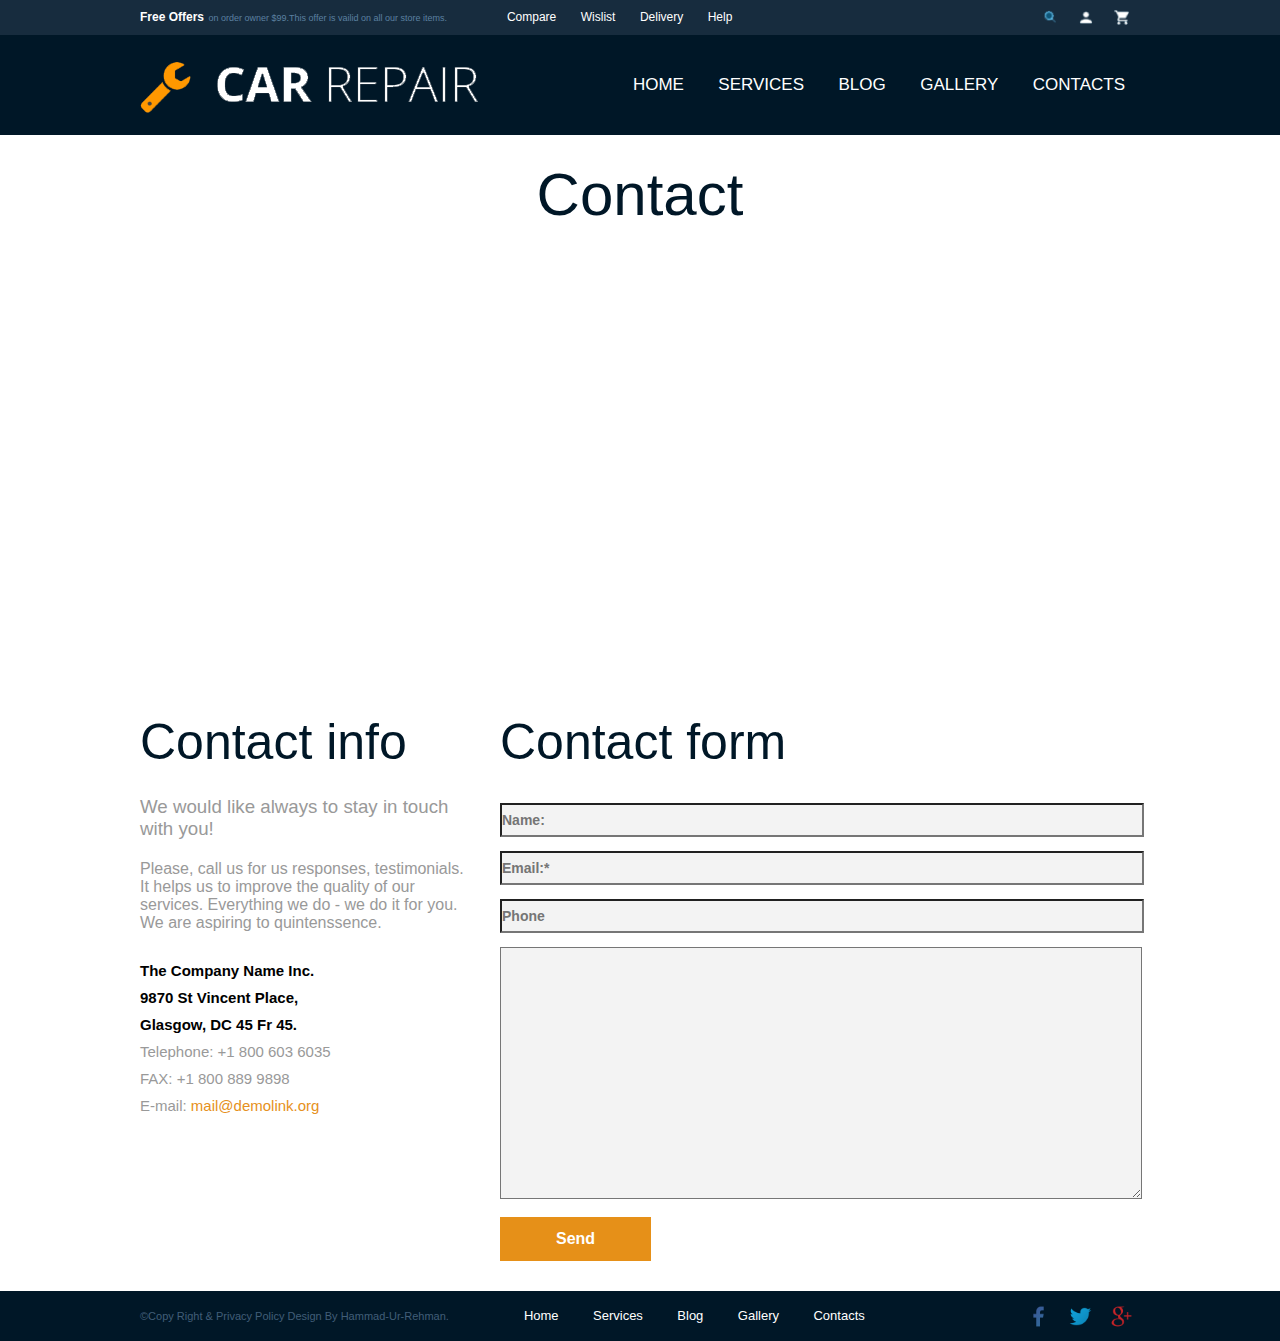
<file: contact.html>
<!doctype html>
<html>
<head>
<meta charset="utf-8">
<title>Untitled Document</title>

<link rel="stylesheet" href="style.css"/>
</head>

<body>
<div class="top_nav">
<div class="container">
<div class="top_nav_left">
<span id="txt1">Free Offers</span>
<span>on order owner $99.This offer is vailid on all our store items.</span>
</div><!--close top_nav-->
<div class="top_nav_center">
<ul>
<li><a href="">Compare</a></li>
<li><a href="">Wislist</a></li>
<li><a href="">Delivery</a></li>
<li><a href="">Help</a></li>
</ul>
</div><!--close top_nav-->
<div class="top_nav_right">
<a href=""><img src="images/shop.png" alt=""/></a>
<a href=""><img src="images/add.png" alt=""/></a>
<a href=""><img src="images/serach.png" alt=""/></a>
</div><!--close top_nav-->
<div class="clear"></div>
</div><!--close container-->

</div><!--close top_nav-->
<div class="header">
<div class="container">
<div class="logo">
<img src="images/logo.png" alt=""/>
</div><!--close logo-->

<div class="nav">
<ul>
<li><a href="index.html">HOME</a></li>
<li><a href="service.html">SERVICES</a></li>
<li><a href="blog.html">BLOG</a></li>
<li><a href="gallery.html">GALLERY</a></li>
<li><a href="contact.html">CONTACTS</a></li>
</ul>
</div><!--close nav-->
<div class="clear"></div>
</div><!--close container-->
</div><!--close header-->
<div class="content">
<h1>Contact</h1>
<div class="container"> 
<div class="map">
<iframe src="https://www.google.com/maps/embed?pb=!1m18!1m12!1m3!1d3620.859735333931!2d67.161522014523!3d24.834469952415947!2m3!1f0!2f0!3f0!3m2!1i1024!2i768!4f13.1!3m3!1m2!1s0x3eb33a5da6ee528f%3A0xac1e45b1a541fe8c!2sMemon+Industrial+%26+Technical+Institute!5e0!3m2!1sen!2s!4v1463423855878" width="1000" height="400" frameborder="0" style="border:0" allowfullscreen></iframe>
</div><!--close map-->
</div>
<div class="container">
<div class="register">
<div class="contact_info">
<h1>Contact info</h1>
<h3>We would like always to stay in touch with you!</h3>
<p>Please, call us for us responses, testimonials. It helps us to improve the quality of our services. Everything we do - we do it for you. We are aspiring to quintenssence.</p>
<ul>
<li class="bold_li">The Company Name Inc.</li>
<li class="bold_li">9870 St Vincent Place,</li>
<li class="bold_li">Glasgow, DC 45 Fr 45.</li>
<li>Telephone: +1 800 603 6035</li>
<li>FAX: +1 800 889 9898</li>
<li>E-mail:<a href=""> mail@demolink.org</a></li>
</ul>

</div><!--close contact_info-->
<div class="contact_form">
<h1>Contact form</h1>
<form>
<input type="text" placeholder="Name:"/>
<input type="text" placeholder="Email:*"/>
<input type="text" placeholder="Phone"/>
<textarea rows="12" cols="45" placeholder="Message:" >  </textarea>
<input type="submit" value="Send"/>
</form>
</div><!--close contact_info-->
<div class="clear"></div>
</div><!--close register-->
</div><!--close container-->
</div><!--close content-->

<div class="footer">
<div class="container">
<div class="copy_rights">
<p>&copy;Copy Right &amp; Privacy Policy Design By Hammad-Ur-Rehman.</p>
</div><!--close copy_rights-->
<div class="nav_footer">
<ul>
<li><a href="index.html">Home</a></li>
<li><a href="service.html">Services</a></li>
<li><a href="blog.html">Blog</a></li>
<li><a href="gallery.html">Gallery</a></li>
<li><a href="contact.html">Contacts</a></li>
</ul>
</div><!--close nav_footer-->
<div class="social">
<a href="http://facebook.com" target="_blank"><img src="images/facebook.png"/></a>
<a href="http://twitter.com" target="_blank"><img src="images/twitter.png"/></a>
<a href="http://gmail.com" target="_blank"><img src="images/gplus.png"/></a>
</div><!--close social-->
<div class="clear"></div>
</div><!--close container-->
</div><!--close footer-->

</body>
</html>
</file>
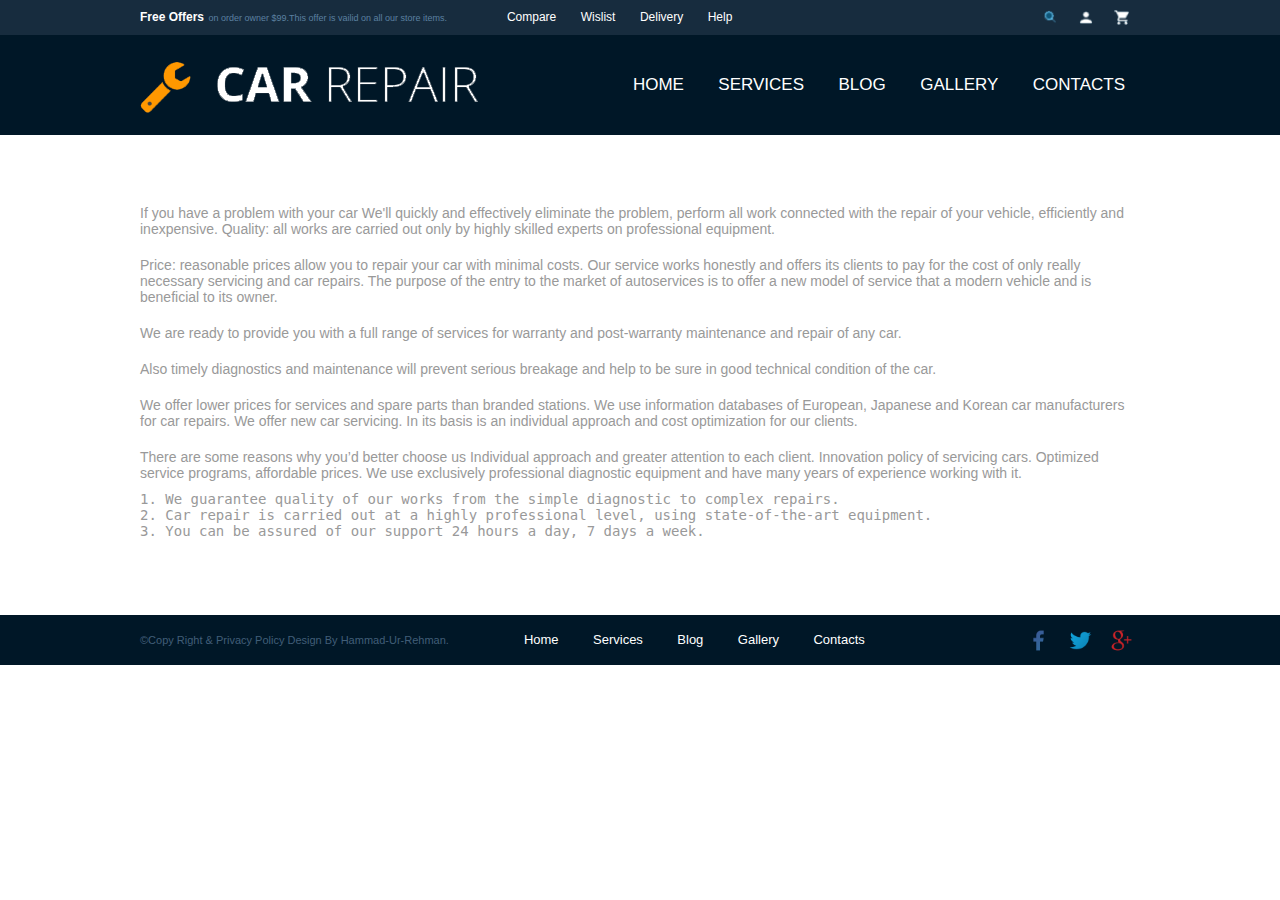
<file: read_more.html>
<!doctype html>
<html>
<head>
<meta charset="utf-8">
<title>Untitled Document</title>
<link rel="stylesheet" href="style.css"/>
    
    </head>

<body>
<div class="top_nav">
<div class="container">
<div class="top_nav_left">
<span id="txt1">Free Offers</span>
<span>on order owner $99.This offer is vailid on all our store items.</span>
</div><!--close top_nav-->
<div class="top_nav_center">
<ul>
<li><a href="">Compare</a></li>
<li><a href="">Wislist</a></li>
<li><a href="">Delivery</a></li>
<li><a href="">Help</a></li>
</ul>
</div><!--close top_nav-->
<div class="top_nav_right">
<img src="images/shop.png" alt=""/>
<img src="images/add.png" alt=""/>
<img src="images/serach.png" alt=""/>
</div><!--close top_nav-->
<div class="clear"></div>
</div><!--close container-->

</div><!--close top_nav-->
<div class="header">
<div class="container">
<div class="logo">
<img src="images/logo.png" alt=""/>
</div><!--close logo-->

<div class="nav">
<ul>
<li><a href="index.html">HOME</a></li>
<li><a href="service.html">SERVICES</a></li>
<li><a href="blog.html">BLOG</a></li>
<li><a href="gallery.html">GALLERY</a></li>
<li><a href="">CONTACTS</a></li>
</ul>
</div><!--close nav-->
<div class="clear"></div>
</div><!--close container-->
</div><!--close header-->

<div class="container">
<div class="read_more">
<p>
If you have a problem with your car
We'll quickly and effectively eliminate the problem, perform all work connected with the repair of your vehicle, efficiently and inexpensive. Quality: all works are carried out only by highly skilled experts on professional equipment.</p>
<p>Price: reasonable prices allow you to repair your car with minimal costs.
Our service works honestly and offers its clients to pay for the cost of only really necessary servicing and car repairs. The purpose of the entry to the market of autoservices is to offer a new model of service that a modern vehicle and is beneficial to its owner.</p>
<p>We are ready to provide you with a full range of services for warranty and post-warranty maintenance and repair of any car.</p>
<p>Also timely diagnostics and maintenance will prevent serious breakage and help to be sure in good technical condition of the car.
</p>
<p>We offer lower prices for services and spare parts than branded stations.  We use information databases of European, Japanese and Korean car manufacturers for car repairs. We offer new car servicing. In its basis is an individual approach and cost optimization for our clients.</p>
<p>There are some reasons why you’d better choose us
Individual approach and greater attention to each client. Innovation policy of servicing cars. Optimized service programs, affordable prices. We use exclusively professional diagnostic equipment and have many years of experience working with it.
</p>
<pre>
1. We guarantee quality of our works from the simple diagnostic to complex repairs.
2. Car repair is carried out at a highly professional level, using state-of-the-art equipment.
3. You can be assured of our support 24 hours a day, 7 days a week.

</pre>

</div><!--read more -->
</div><!--close container -->
<div class="footer">
<div class="container">
<div class="copy_rights">
<p>&copy;Copy Right &amp; Privacy Policy Design By Hammad-Ur-Rehman.</p>
</div><!--close copy_rights-->
<div class="nav_footer">
<ul>
<li><a href="index.html">Home</a></li>
<li><a href="service.html">Services</a></li>
<li><a href="blog.html">Blog</a></li>
<li><a href="gallery.html">Gallery</a></li>
<li><a href="contact.html">Contacts</a></li>
</ul>
</div><!--close nav_footer-->
<div class="social">
<a href=""><img src="images/facebook.png"/></a>
<a href=""><img src="images/twitter.png"/></a>
<a href=""><img src="images/gplus.png"/></a>
</div><!--close social-->
<div class="clear"></div>
</div><!--close container-->
</div><!--close footer-->

</body>
</html>
</file>
<file: style.css>
@charset "utf-8";
/* CSS Document */
*{margin:0; padding:0;}
body{
	font-family:Arial;
	}

a{
	text-decoration:none;
	}
.clear{
	clear:both;
	}
.container{
	width:1000px;
	margin:auto;
	}
/*    Top_nav start    */
.top_nav{
	height:35px;
	background-color:#172c3e;
	}
#txt1{
	font-size:12px;
	font-weight:bold;
	color:#FFF;
	line-height:35px;
	}
.top_nav span{
	font-size:9px;
	color:#5b80a0;
	padding-top:12px;
	} 
.top_nav_left{
	float:left;
	}
.top_nav_center{
	float:left;
	margin-left:50px;
	}
.top_nav_right{
	float:right;
	}
.top_nav_right img{
	padding: 10px 10px 0 10px;
	float:right;
	height:15px;
	}
.top_nav_center li{
	display:inline;
	}
.top_nav_center li a{
	font-size:12px;
	padding:8px 10px;
	line-height:35px;
	color:#FFF;
	}
/*    Top_nav compelete    */

/*    header start    */
.header{
	
	height:100px;
	background-color:#001727;
	}
.logo{
	float:left;
	padding-top:27px;
	
	}
.nav{
	float:right;
	}
.nav li{
	display:inline;
	}
.nav li a{
	font-size:17px;
	padding:40px 15px;
	line-height:100px;
	color:#FFF;
	}
.nav li a:hover{
background-color:#e69016;
}
/*    header compelete    */

/*    slider start    */
.slider{
	height:400px;
	width:100%;
	}
/*   slider  compelete    */

.home{
text-align:center;	
	}
.repair>.home h1{
color:#001727;
font-weight:100;	
font-size:50px;
padding:25px 0 0 0;	
	}
.repair>.home>p{
color:#999999;
font-size:16px;
	padding-bottom:30px;
	}

/* content start */
/* car repair start */	
.type_1{
	height:75px;
	float:left;
	width:380px;
	text-align:right;
	background:url(images/home_imgs/img-1.png) top right no-repeat;
	padding-right:100px;
	}
.type_2{
	height:75px;
	float:right;
    width:380px;
	text-align:left;
	background:url(images/home_imgs/img-2.png) top left no-repeat;
	padding-left:100px;
	}
.type_3{
	height:75px;
	float:left;
	width:380px;
	text-align:right;
	background:url(images/home_imgs/img-3.png) top right no-repeat;
	padding-right:100px;
	}
.type_4{
	height:75px;
	float:right;
    width:380px;
	text-align:left;
	background:url(images/home_imgs/img-4.png) top left no-repeat;
	padding-left:100px;
	}
.repair h3{
	padding-top:10px;
	font-size:19px;
	color:#001727;
	}
.repair p{
	padding-top:10px;
	font-size:12px;
	color:#999999;
	}
.row1{
	margin-top:40px;
	}
.row2{
	margin:15px 0 50px 0;
	}
/* car repair compelete */

/*our team start */
.our_team{
	height:350px;
	padding-top:30px;
	background-color:#f3f3f3;
	padding-bottom:80px;
	}
.our_team>.container>p{
	padding-top:10px;
	}
.our_team>.container>p>span{
	display:block;
	}
.team_member{
	float:left;
	width:200px;
	height:230px;
	padding:0 25px 10px 25px;
	}
.team h3{
	font-size:17px;
	color:#e69016;
	padding-bottom:6px;
	}
.team p{
	font-size:11px;
	color:#999999;
	}

.mem_txt{
	background-color:#FFF;
	padding-bottom:10px;
	}

/*our team compelete */

/*banner start */
.banner_home_bg{
	height:300px;
	background:url(images/home_imgs/banner_bg.png) no-repeat fixed;
	background-size:cover;
	
	}
.banner_home{
	height:300px;
	background:url(images/home_imgs/banner1.jpg) no-repeat fixed;
	background-size:cover;
	text-align:center;
	}
.banner_home_bg>.container h1{
	color:#FFF;
    font-weight:100;	
    font-size:50px;
    padding:25px 0 0 0;	
	}
.banner_home p{
	font-size:11px;
	color:#FFF;
	}
.banner_cols{
	float:left;
	width:200px;
	height:170px;
	padding:0 25px 10px 25px;
	
	}
.banner_cols{
	margin-top:25px;
	}
.banner_row img{
  padding-top:30px;
	}
.banner_cols h3{
	font-size:13px;
	color:#FFF;
	padding:10px;
	}

/*banner compelete */

/*our services start */

.our_service{
	padding-top:20px;
	}
.service_row{
	padding-bottom:40px;
	padding-top:10px;
	}
.service_row h3{
	font-size:17px;
	color:#999999;
	padding:10px;
	}
.service_row p{
	font-size:12px;
	color:#999999;
	padding:10px;
	}

.services{
	float:left;
	width:210px;
	height:270px;
	margin:0 18px 0px 18px;
	border:#CCC 1px solid;
	}
.services:hover{
	border:#e69016 1px solid;
	}
.services img{
	padding-top:20px;
	}
.our_service span{
	display:block;
	}
.our_service h1{
	padding-bottom:10px;
	}
/*our services complete */

/*our links start*/

.Our_Link{
	background-color:#f3f3f3;
	padding:20px 0 20px 0;
	}
.links{
	padding:50px 0 15px 0;
	}
.links img{
	margin:0 12px;
	}
.links img:hover{
	border-bottom:#e69016 1px solid;
	}
/*our links complete */
/*content compelete*/

/* footer start*/
.footer{
	height:50px;
	background-color:#001727;
	}
.copy_rights{
	float:left;
	}
.copy_rights p{
	line-height:50px;
	color:#405e78;
	font-size:11px;
	}
/* copy-rights compelete*/
.nav_footer{
	float:left;
	margin-left:60px;
	}
.nav_footer li{
	display:inline;
	}
.nav_footer li a{
	
	line-height:50px;
	color:#FFF;
	font-size:13px;
	padding:8px 15px;
	}
.nav_footer li a:hover{
color:#e69016;
}
/*footer nav compelete */

.social{
	float:right;
	margin-top:8px;
	}
.social img{
	margin:0 1px;
	height:35px;
	}

/*----------------------Services-----------------------*/


/*content start*/

.content h1{
	color:#001727;
font-weight:100;	
font-size:60px;
padding:25px 0 25px 0;	
text-align:center;
	}

.about{
text-align:center;	
	}
.about h1{
color:#001727;
font-weight:100;	
font-size:50px;
padding:25px 0 0 0;	
	}

.banner1 p{
color:#fff;
font-size:11px;
	
	}
/*banners start */
.banner_bg{
	height:350px;
	background:url(images/service_imgs/banner_bg.png ) no-repeat fixed;
	background-size:cover;
	
	}
.banner1{
	height:350px;
	background:url(images/service_imgs/service_banner.jpg) no-repeat fixed;
	background-size:cover;
	
	}
.b1_ctr{
	margin-left:20px;
	margin-right:20px;
	}
.banner1_imgs{
	float:left;
	width:65px;
	padding-right:10px;
	}
.banner1_txt{
	float:left;
	width:215px;
	padding-left:20px;
	}

.banner1 h3{
width:120px;
color:#e69020;
font-size:19px;
padding-bottom:7px;
}
.banner1_row{
	padding:65px 0 35px 0;
	}
.banner1_cols{
	float:left;
	width:320px;
	height:110px;
	}
/*banner1 compelete*/

/*high quality start */
.high_quality{
	
	background-color:#f3f3f3;
	
	}
.quality_rows{
	margin:30px 0;
	}
.quality{
	padding:30px 0;
	text-align:justify;
}
.quality a{
	background-color:#e69020;
	padding:12px 28px;
	font-size:18px;
	color:#fff;
    margin:20px 15px; 
}
.quality a:hover{
	background-color:#e6901;
	color:#000;
     }
.quality h3{
	font-size:19px;
	color:#e69018;
	padding-bottom:5px;
	margin:30px 15px 0 15px;
	}
.quality p{
	font-size:12px;
	color:#000;
	margin:0px 15px 15px 15px;
	padding-bottom:15px;
	}

.high_quality>h1{
	padding:60px 0 5px 0;
	}
.high_quality>p{
	font-size:18px;
	color:#999;
	text-align:center;
	}
.high_quality>p>span{
	display:block;
	}
.quality_img{
	float:left;
	height:330px;
	width:370px;
	
	}
.quality_txt{
	float:left;
	height:330px;
	width:630px;
	background-color:#FFF;
	
	}
/*our best proposals*/
.best_proposals>p{
	font-size:18px;
	color:#999;
	text-align:center;
	}
.best_proposals>p>span{
	display:block;
	}
.proposals{
	margin:20px 0 50px 0;
	}
.proposals_col{
	float:left;
	width:320px;
	
	}
.p_center{
	margin-left:20px;
	margin-right:20px;
}
.proposals_txt{
     height:80px;
	 padding:10px 10px;	
	 text-align:center;
	 background-color:#f3f3f3;
	 }
.proposals_txt h3{
	font-size:19px;
	color:#e69018;
	padding-bottom:5px;
}
.proposals_txt p{
	font-size:15px;
	color:#000;
	
}

/* banner 2*/
.bnr_2{
	text-align:center;
	}
.bnr_2 h1{
	 color:#FFF;
	 padding-top:80px;
	 }
.bnr_2 p{
	padding-bottom:30px;
	font-size:16px;
	}
.bnr_2 h3{
	width:1020px;
	}
/*------------------------------------Blog--------------------------------------------*/

/*content start */

/*left side start */
.blog h1{
	color:#001727;
font-weight:100;	
font-size:60px;
padding:35px 0 30px; 0;	
	}
	
	
.left_side{
	float:left;
	width:700px;
	
	}
.left_side h1{
	
	text-align:left;
	}
.left_side p{
	font-size:14px;
	color:#999;
	padding:30px 0 30px 0; 
	}
.btn_blog{
	background-color:#e69020;
	padding:12px 28px;
	font-size:16px;
	color:#fff;
     }
.blog a:hover{
	
	color:#000;
     }
.Injector_cleaning{
	
	padding-bottom:30px
	}
	 
/*left side complete */

/*start right side */
.right_side{
	float:left;
	width:280px;
	margin-left:10px;
	}
.right_side ul{
	list-style:none;
	}

.right_side li {
	color:#e69020;
	padding:10px 0;
    background:url(images/blog_imgs/bolit.png) left center no-repeat; 
	padding-left:20px; 	 	
}
.right_side li a{
	color:#e69020;
	}
.post_txt{
	background-color:#f3f3f3;
	text-align:center;
	padding:15px 15px 30px 15px;
	}
.post_txt span{
	color:#999;
	font-size:18px;
	padding:0 0 0px 15px;

	}
.post_txt p {
	padding-bottom:	20px;
	}
.post_txt h3{
	color:#e69020;
	padding:10px 0 5px 0;
	}
.post_Transmission_repair{
margin:30px 0;
	}
.admin{
	
	background:url(images/blog_imgs/mt-0182-blog-icon2.jpg) no-repeat left center;
	padding:10px 0 10px 30px;
    margin-right:30px;
	color:#999;
	font-size:18px;	
	}
.date{
	
	background:url(images/blog_imgs/mt-0251-blog-icon.png) no-repeat left center;
	padding-left:30px;
    margin-right:30px;
	color:#999;
	font-size:18px;	
	}
.admin_img{
	float:right;
	}
.comment_txt{
	padding:15px 5px;
	font-size:10px;
	color:#999;
	}
.comment_txt h3{
	color:#e69020;
	padding:10px 0 5px 0;
	}
.comment2{
	margin-top:50px;
	}

/*---------------------gallery------------------*/
.gallery_row1{
	
	}
.row1_cols{
	float:left;
	width:320px;
	text-align:center;
	}
.row1_center{
	margin-left:20px;
	margin-right:20px;
	}
.cols_txt h3{
	color:#e69020;
	padding:10px 0 5px 0;
	}
.cols_txt a{
	font-size:15px;
	margin-top:20px;
	}
.cols_txt a:hover{
	color:#000;
	}
.cols_txt p{
	
	margin-bottom:20px;
	}
	


.cols_txt{
	padding:15px 10px 30px; 10px;
	font-size:12px;
	color:#999;
	background-color:#f3f3f3;
	}
.gallery_row2{
	margin:50px 0;
	}
.gallery_row3{
	margin-bottom:30px;
	}

/*------------------read more-------------------*/
.read_more{
	padding:60px 0;
	font-size:14px;
	color:#999;
	}
.read_more p{
	padding:10px 0;
	}
/*------------------contact---------------------*/
.contact_info{
	float:left;
	width:330px;
	}
.register h1{
	text-align:left;
	font-size:50px;
	}
.register{
	padding:30px 0;
	}
.contact_form{
	float:right;
     width:640px;
	
	}
.contact_form input[type='text']{
	width:640px;
	background-color:#f3f3f3;
	font-size:14px;
	font-weight:bold;
	height:30px;
	margin:7px 0;
	}
.contact_form input[type='text']:hover{
	border-left:#e69020 2px solid;
	border-top:#e69020 2px solid;
	}
.contact_form textarea{
	background-color:#f3f3f3;
	width:640px;
	margin:7px 0 14px 0;
	height:250px;
	}
.contact_form textarea:hover{
	border:#e69020 1px solid;
	}
.contact_form input[type='submit']{
background-color:#e69018;
padding:12px 55px;
font-weight:bold;
font-size:16px;
color:#fff;
border:#e69018 1px solid;
}
.contact_form input[type='submit']:hover{
	color:#000;
	}
.contact_info h3{
	color:#999;
	font-weight:100;
	}
.contact_info p{
	color:#999;
	padding:20px 0;
	}
.contact_info ul{
	list-style:none;
	
	}
.contact_info li {
	color:#999;
	font-size:15px;
	padding-top:10px;
	
	}
.contact_info li a {
	color:#e69020;
	}
.contact_info li a:hover{
	color:#000;
	}

.contact_info .bold_li{
	font-weight:bold;
	font-size:15px;
	padding-top:10px;	
	color:#000;
	}
</file>
